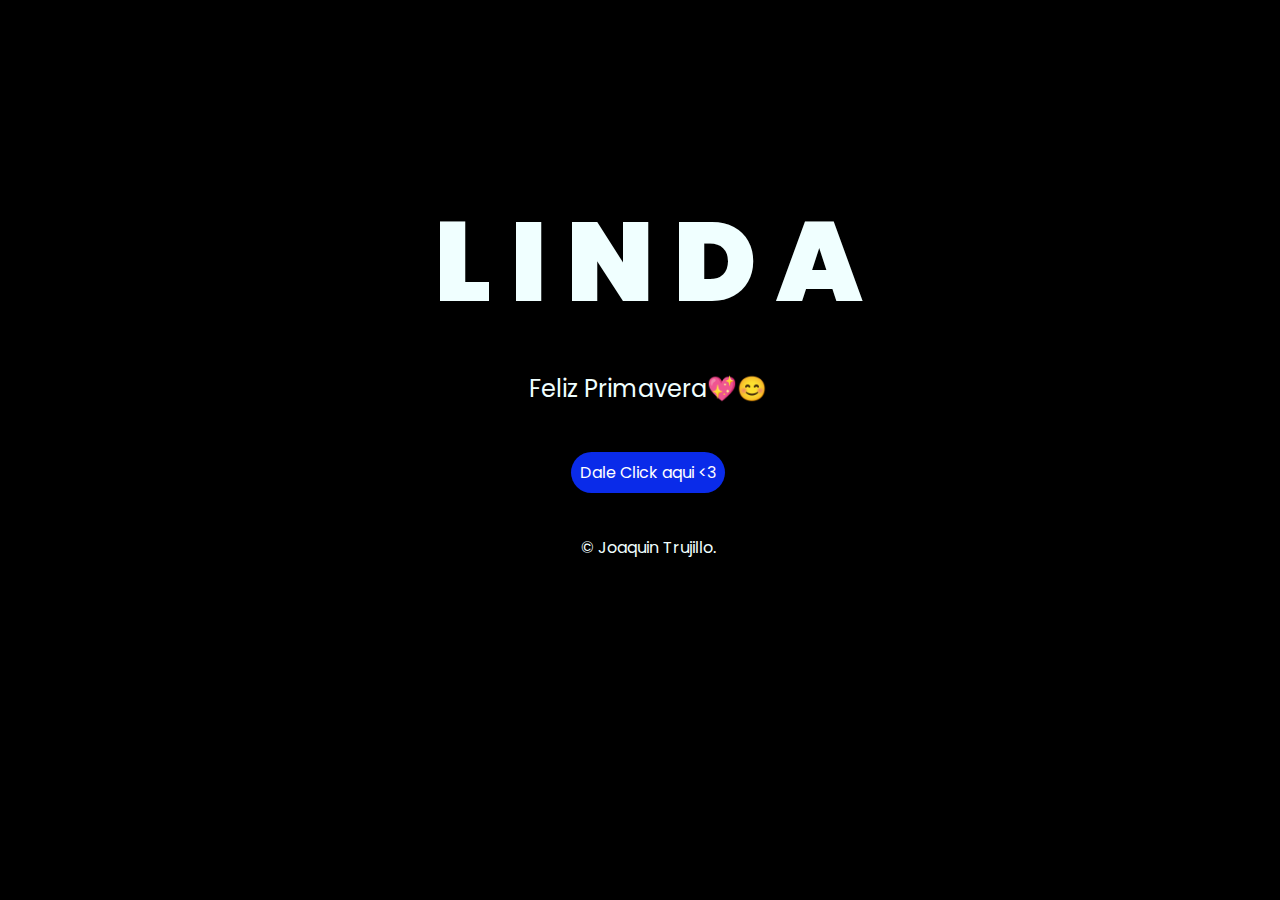
<file: index.html>
<!DOCTYPE html>
<html lang="es">

<head>
    <meta charset="UTF-8">
    <meta http-equiv="X-UA-Compatible" content="IE=edge">
    <meta name="viewport" content="width=device-width, initial-scale=1.0">
    <link rel="stylesheet" href="css/style.css">
    <link rel="icon" href="img/flowers.png" type="image/x-icon">
    <title>Flowers</title>
</head>

<body>
    <div class="greetings">
        <span>L</span>
        <span>I</span>
        <span>N</span>
        <span>D</span>
        <span>A</span>
    </div>
    <br>
    <div class="description">
        <span>Feliz Primavera💖😊</span>
    </div>
    <br>
    <div class="button">
        <button class="botones">
            <a href="flower.html" style="color: #fff;">Dale Click aqui <3</a>
        </button>
    </div>
    <br>
    <div class="credits">
        <p>&copy; Joaquin Trujillo.</p>
    </div>
</body>

</html>
</file>
<file: css/style.css>
@import url('https://fonts.googleapis.com/css2?family=Poppins:ital,wght@0,500;1,900&display=swap');
*{
    font-family: 'Poppins',cursive;
}
body{
    color: azure;
    width: 100%;
    height: 82vh;
    display: flex;
    flex-direction: column;
    align-items: center;
    justify-content: center;
    background-color: black;
    /* padding-top: -30; */
}

.botones{
    padding: 9px;
    border-radius: 80px;
    background-color: transparent;
    border: none;
}

.botones a{
    background-color: #0a2be9;
    padding: 9px;
    border-radius: 80px;
    -webkit-border-radius: 80px;
    -moz-border-radius: 80px;
    -ms-border-radius: 80px;
    -o-border-radius: 80px;

}

.botones a:focus{
    background-color: rgb(50, 194, 194);
}

.greetings{
    font-size: 7rem;
    font-weight: 900;
}
.greetings > span{
    animation: glow 2.5s ease-in-out infinite;
}
@keyframes glow{
    0%, 100%{
        color: #fff;
        text-shadow: 0 0 12px #39c6d6, 0 0 50px #39c6d6, 0 0 100px #39c6d6;
    }
    10%, 90%{
        color: #111;
        text-shadow: none;
    }
}
.greetings > span:nth-child(2){
    animation-delay: .2s ;
}
.greetings > span:nth-child(3){
    animation-delay: .4s ;
}
.greetings > span:nth-child(4){
    animation-delay: .6s;
}
.greetings > span:nth-child(5){
    animation-delay: .8s;
}
.greetings > span:nth-child(6){
    animation-delay: 1s;
}

.description{
    font-size: 1.5rem;
    margin-bottom: 20px;
}

.button a{
    text-decoration: none;
    font-size: 1rem;
    color: #111;
}

@media screen and (max-width:574px){
    .greetings{
        display: block;
        font-size: 4rem;
        font-weight: 800;
        text-align: center;
    }
    .description{
        font-size: 2rem;
    }
    
    .button a{
        font-size: 1rem;
    }
}

.input-container {
    margin: 20px 0;
    display: flex;
    justify-content: center;
}

#nameInput {
    padding: 10px;
    font-size: 1.2rem;
    border-radius: 10px;
    border: 2px solid #0a2be9;
    background-color: #111;
    color: azure;
    text-align: center;
    outline: none;
}

#nameInput::placeholder {
    color: #888;
}

#nameInput:focus {
    border-color: rgb(50, 194, 194);
}

#playButton {
    padding: 10px 20px;
    border: none;
    border-radius: 5px;
    background-color: #0a2be9;
    color: white;
    font-size: 16px;
    cursor: pointer;
}

#playButton:hover {
    background-color: #084d9b;
}
</file>
